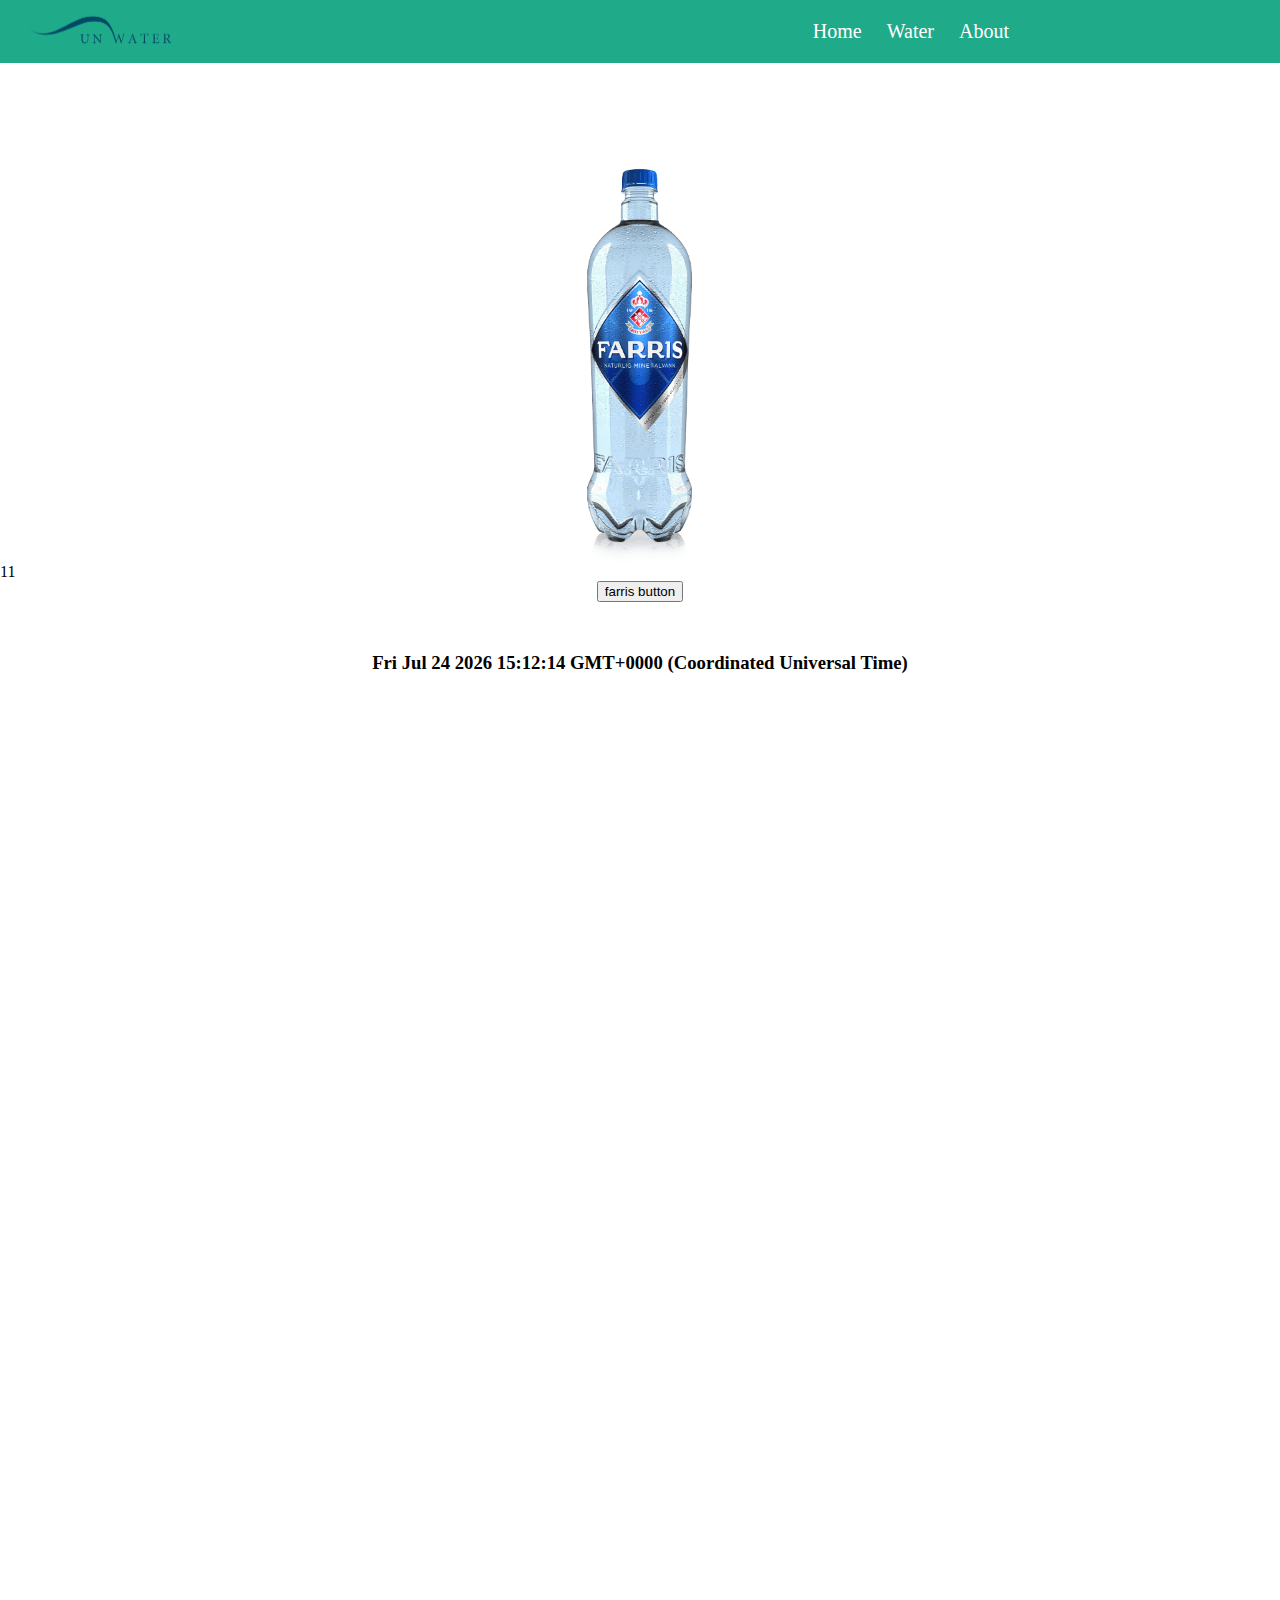
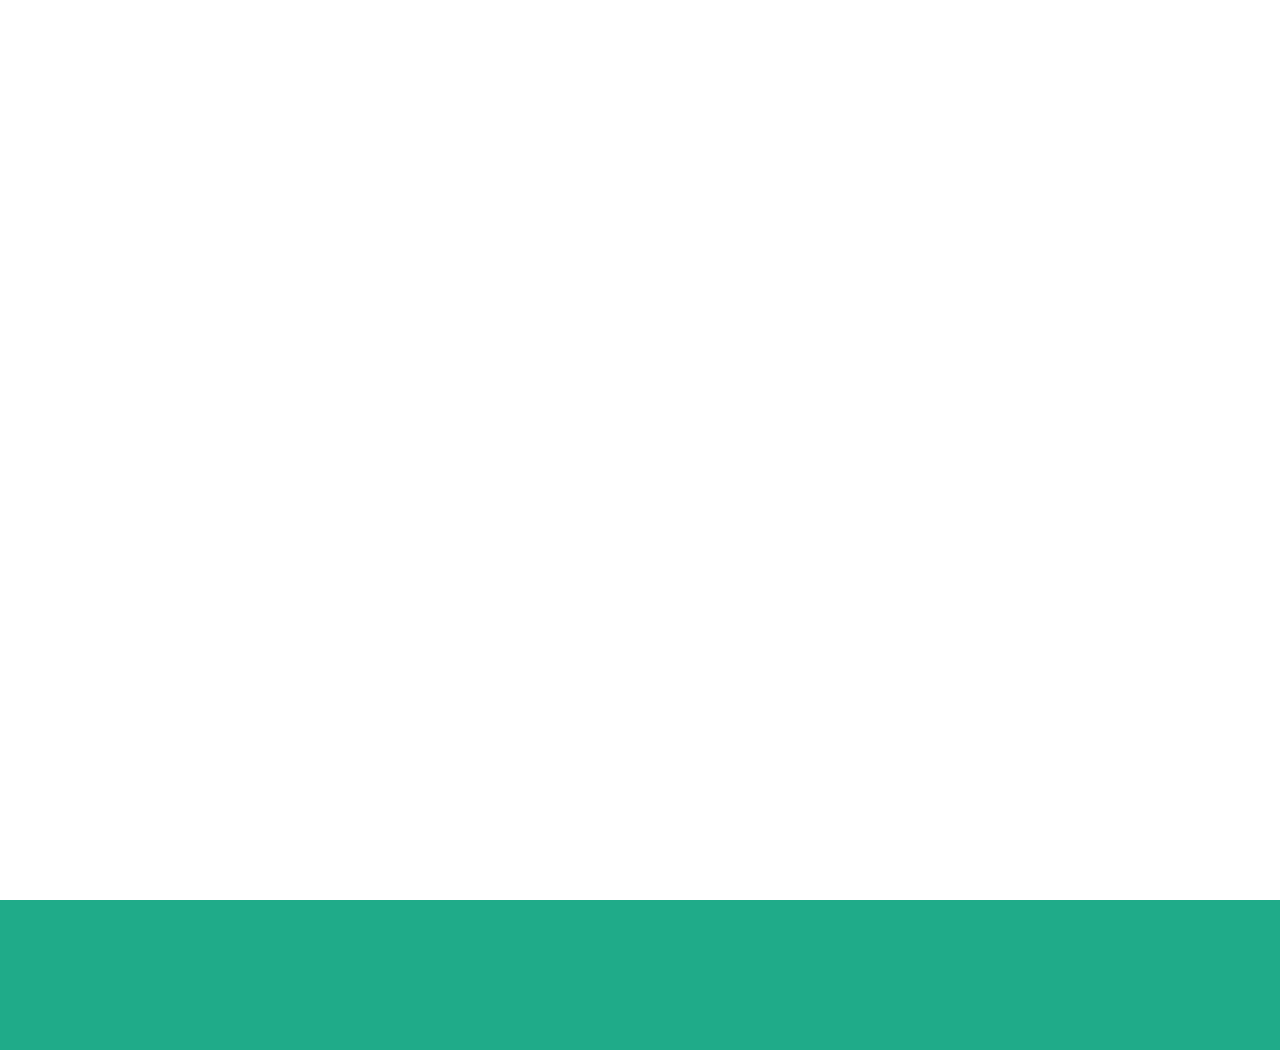
<file: index.html>
<!DOCTYPE html>
<html lang="en">
<head>
    <meta charset="UTF-8">
    <meta http-equiv="X-UA-Compatible" content="IE=edge">
    <meta name="viewport" content="width=device-width, initial-scale=1.0">
    <title>home</title>
    <link rel="stylesheet" href="./css/index.css">
    <script src="./js/script.js" defer></script>
    
</head>
<body>
    <header>
        <nav class="navbar">
            <a href="./index.html" class="logo">
                <img class="water-logo" src="./img/1200px-UN_Water_logo.png" alt="water logo">
            </a>
            <div class="menu">
                <ul class="list">
                    <li><a href="index.html">Home</a></li>
                    <li><a href="./water.html">Water</a></li>
                    <li><a href="./about.html">About</a></li>
                </ul>
            </div>
        </nav>
    </header>
    <div>
        <img src="./img/farris_core_1500ml.png" alt="farris water" class="farrisbottel">
    </div>
    <div class="div"></div>
    <center><button class="farris-button">farris button</button></center>
    <center><h3 id="datetag"></h3></center>


   
   

    <footer class="footer">

    </footer>
    
</body>
</html>
</file>
<file: css/index.css>
*{
    margin: 0 auto;
    padding: 0 auto;
}
.navbar {
    display: flex;
    flex-wrap: wrap;
    justify-content: space-between;
    background-color: #1fab89;
    padding: 20px;
    font-size: 20px;
    color: white;
    
}
.navbar a{
    text-decoration: none;
    color: inherit;
}


.water-logo{
    width: 150px;
    display: inline;
    margin-left: 15px;
    position: absolute;
    left: 10px;
    top: 10px;

}
.list{
    list-style: none;
    display: flex;
    gap: 25px;
}
.main-ptag{
    margin-top: 150px;
    width: 35%;
}
.farrisbottel{
    display: flex;
    height: 400px;
    flex-direction: column;
    margin-top: 100px;
}
.farrisbottel:hover{
    transform: rotateZ(5deg);
}

.footer{
    position: absolute;
    top: 2500px;
    width: 100%;
    background-color: #1fab89;
    height: 150px;
}
#datetag{
    margin-top: 50px;
}

@media screen and (max-width:500px) {
    *{
        margin: 0 auto;
        padding: 0 auto;
    }
    .navbar {
        display: flex;
        flex-wrap: wrap;
        justify-content: space-between;
        background-color: #1fab89;
        padding: 20px;
        font-size: 20px;
        color: white;
        
    }
    .navbar a{
        text-decoration: none;
        color: inherit;
    }
    
    .water-logo{
        width: 120px;
        display: inline;
        margin-left: 15px;
        position: absolute;
        left: 5px;
        top: 10px;
    
    }
    .list{
        list-style: none;
        display: flex;
        gap: 25px;
    }

}
</file>
